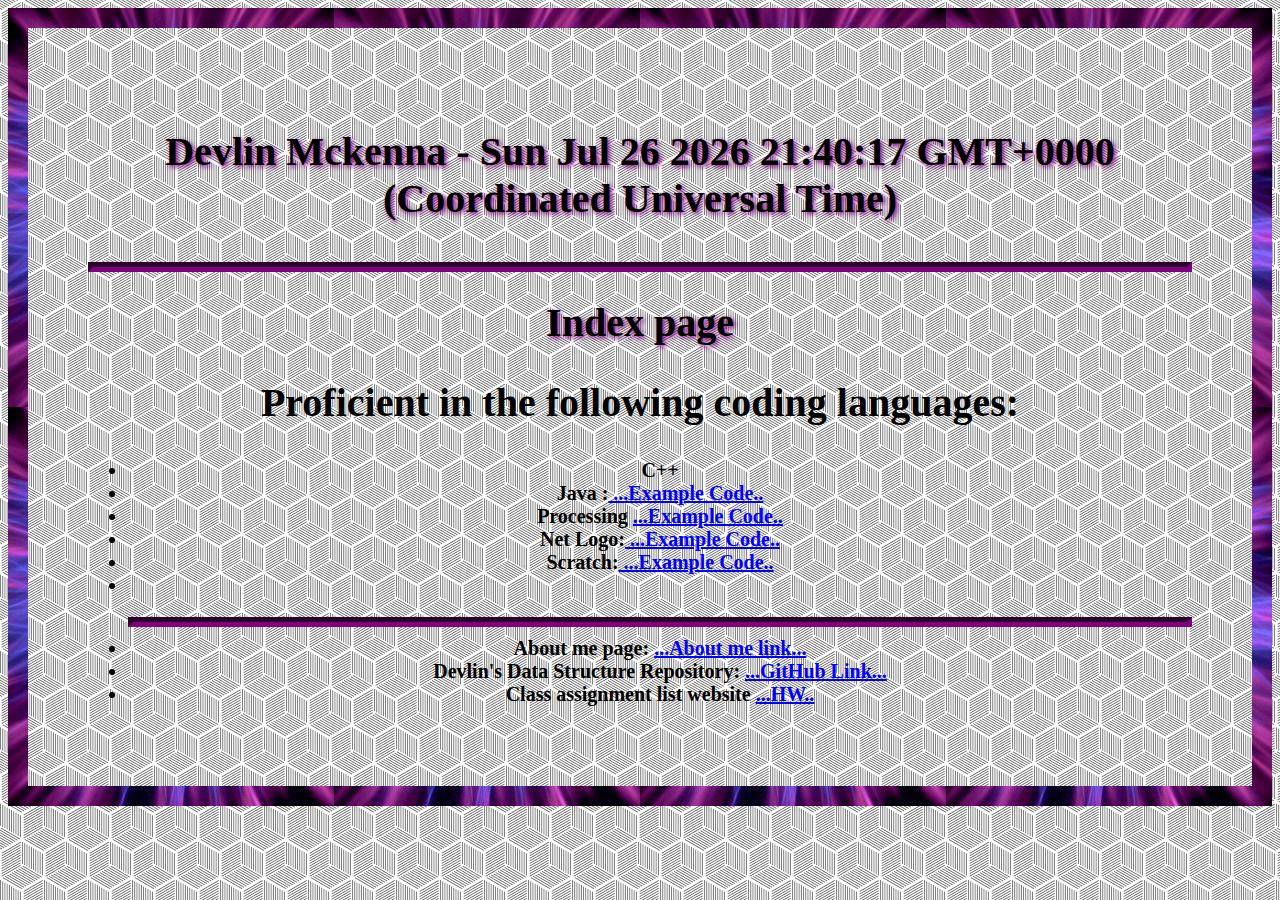
<file: DevlinMckennaWebPage/index.html>
<!DOCTYPE html>

<html>
<head>
	<meta charset="utf-8"/>
	<link rel="stylesheet" type="text/css" href="./CSS/active.css">
	<title> Devlin’s - Feb 19 </title>

</head>
<body bgcolor= "black"  text= "white">


<h1>
	<p>
		Devlin Mckenna -
	<script> document.write(new Date()); </script>
		<P>


	</p>
</h1>
<hr>
<h1> Index page</h1>
<h2>Proficient in the following coding languages:</h2>
<ul>
	<h3>
		<li>C++</li>
		<li> Java :<a href="https://github.com/DevlinMckenna/DataStruct/blob/master/devlin_assignment7S%20(2).java"> ...Example Code.. </a> </li>
		<li> Processing <a href="https://github.com/DevlinMckenna/DataStruct/blob/master/devlinprocessing.pde"> ...Example Code.. </a></li>
		<li> Net Logo:<a href="https://github.com/DevlinMckenna/DataStruct/blob/master/NetLogoExample.nlogo"> ...Example Code.. </a> </li>
		<li> Scratch:<a href="https://github.com/DevlinMckenna/DataStruct/blob/master/ExampleScratch.sb3"> ...Example Code.. </a> </li>
		<li>  </li>
	</h3>
</ul>
<h3>
<ul>
	<hr>
<li> About me page:  <a href="./aboutme.html"> ...About me link... </a> </li>
<li> Devlin's Data Structure Repository: <a href="https://github.com/DevlinMckenna/DataStruct.git"> ...GitHub Link... </a> </li>

<li> Class assignment list website   <a href="https://cisc3130-s20.github.io/assignments/#a1"> ...HW.. </a> </li>
</h3>

</ul>
</body>
</html>
</file>
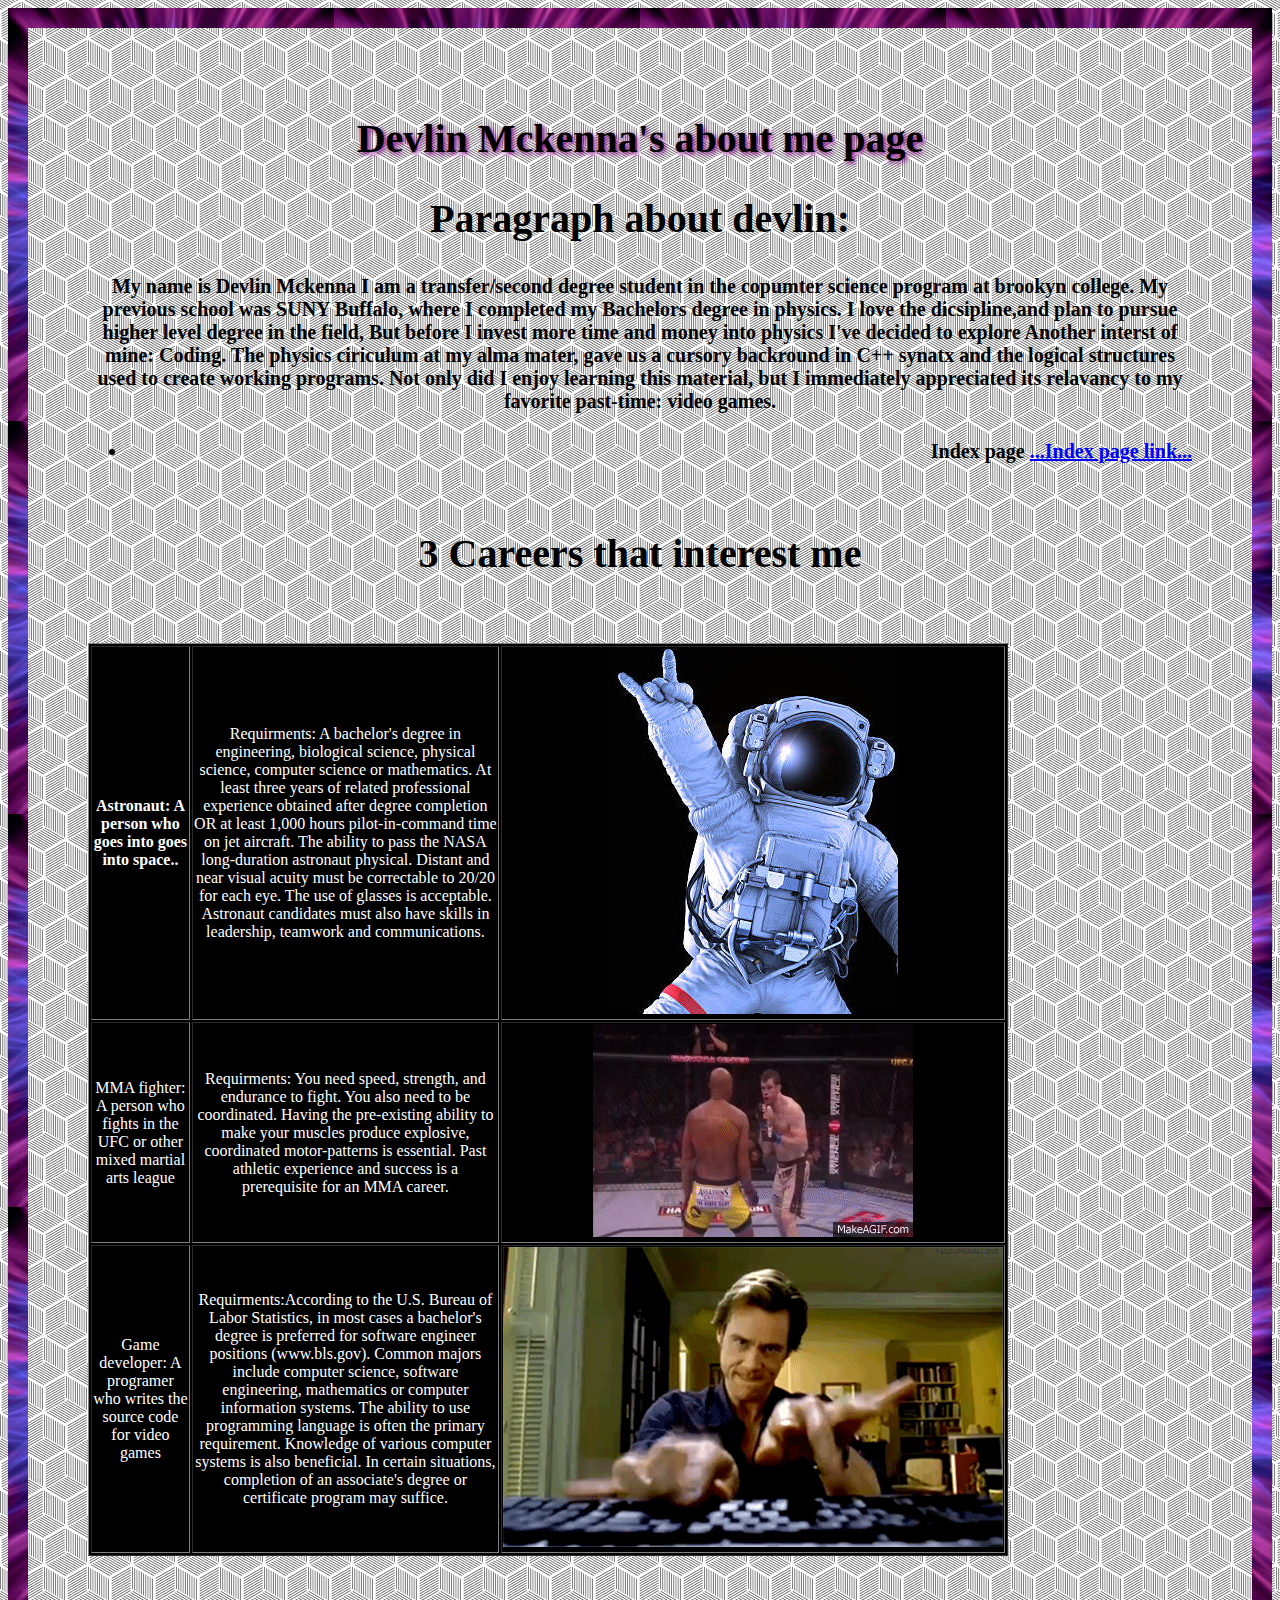
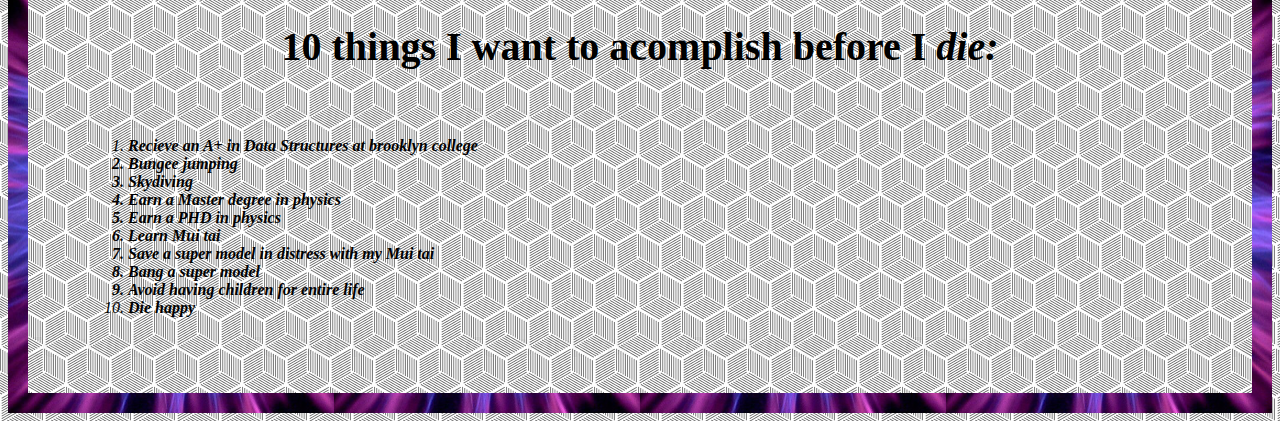
<file: DevlinMckennaWebPage/aboutme.html>
<!DOCTYPE html>

<html>
<head>
	<meta charset="utf-8"/>
	<link rel="stylesheet" type="text/css" href="./CSS/active.css">
	<title> Devlin’s - Feb 19 </title>

</head>
<body bgcolor= "black"  text= "white">
<h1> Devlin Mckenna's about me page</h1>
<h2>Paragraph about devlin: </h2>
<h3>My name is Devlin Mckenna I am a transfer/second degree student in the copumter science program at brookyn college.
My previous school was SUNY Buffalo, where I completed my Bachelors degree in physics. I love the dicsipline,and plan to pursue higher level degree in the field, But before I invest more time and money into physics I've decided to explore Another interst of mine: Coding.
The physics ciriculum at my alma mater, gave us a cursory backround in C++ synatx and the logical structures used to create working programs. Not only did I enjoy learning this material, but I immediately appreciated its relavancy to my favorite past-time: video games.
   </h3>
<h4>
<ul>
<li> Index page  <a href="./index.html"> ...Index page link... </a> </li>
</ul>
</h4>
<h5>3 Careers that interest me</h5>

<table border=1>
<tr> <td> <b>Astronaut: A person who goes into goes into space..<b> </td> <td> Requirments:

A bachelor's degree in engineering, biological science, physical science, computer science or mathematics.
At least three years of related professional experience obtained after degree completion OR at least 1,000 hours pilot-in-command time on jet aircraft.
The ability to pass the NASA long-duration astronaut physical. Distant and near visual acuity must be correctable to 20/20 for each eye. The use of glasses is acceptable.

Astronaut candidates must also have skills in leadership, teamwork and communications.
</td><td><img src="./images/rockastronaut3.jpg" alt=" .. text to be displayed if image not found .. " width"10" height "10"/ ></td> </tr>
<tr> <td> MMA fighter: A person who fights in the UFC or other mixed martial arts league </td> <td> Requirments:    You need speed, strength, and endurance to fight. You also need to be coordinated. Having the pre-existing ability to make your muscles produce explosive, coordinated motor-patterns is essential. Past athletic experience and success is a prerequisite for an MMA career. </td><td> <img src="./images/silvadodgegif.gif" alt=" .. text to be displayed if image not found .. " width"10" height "10"/ ></td> </tr></td>  </tr>
<tr> <td> Game developer: A programer who writes the source code for video games </td> <td> Requirments:According to the U.S. Bureau of Labor Statistics, in most cases a bachelor's degree is preferred for software engineer positions (www.bls.gov). Common majors include computer science, software engineering, mathematics or computer information systems. The ability to use programming language is often the primary requirement. Knowledge of various computer systems is also beneficial. In certain situations, completion of an associate's degree or certificate program may suffice. </td> <td> <img src="./images/vigoroulsyTyping.gif" alt=" .. text to be displayed if image not found .. " width"10" height "10"/ > </td> </tr>

</table>
<h5>10 things I want to acomplish before I <i>die:<i/></h5>
<ol>
<li> <b>Recieve an A+ in Data Structures at brooklyn college</li>
<li> Bungee jumping</li>
<li> Skydiving</li>
<li> Earn a Master degree in physics</li>
<li> Earn a PHD in physics </li>
<li> Learn Mui tai </li>
<li> Save a super model in distress with my Mui tai</li>
<li> Bang a super model </li>
<li> Avoid having children for entire life</li>
<li> Die happy</b></li>
</ol>

</body>
</html>
</file>
<file: DevlinMckennaWebPage/CSS/active.css>
Body{


  background-image: url(../images/backroundimageproj1.png);

    background-color: grey;
    background-blend-mode: screen;
color: black;


  border: 20px solid transparent;
  padding: 60px;
  border-image: url(../images/purple%20energy%20ball.png) 30 round;

}

hr {
  display: block;
  margin-top: 0.5em;
  margin-bottom: 0.5em;
  margin-left: auto;
  margin-right: auto;
  border-style: inset;
  border-width: 5px;
  border-color: purple;
}
h1 {

  text-shadow: 2px 2px 5px purple;

text-align:center;
font-family:"Times New Roman";
font-size:40px;
}
h2 {
text-align:center;
font-family:"Times New Roman";
font-size:40px;
}
h3{
text-align:center;
font-family:"Times New Roman";
font-size:20px;
}
h4{
text-align:right;
font-family:"Times New Roman";
font-size:20px;
}
h5{
text-align:center;
font-family:"Times New Roman";
font-size:40px;
}

a:link, a:visited, a:active {
color: blue;
}
a:hover {
font-size:100%;
background: black;
font-family:"Times New Roman";
color: white;
text-decoration:none;
}
table {
  text-align:center;
  width: 920px;
background: black;
color: white;
}
</file>
